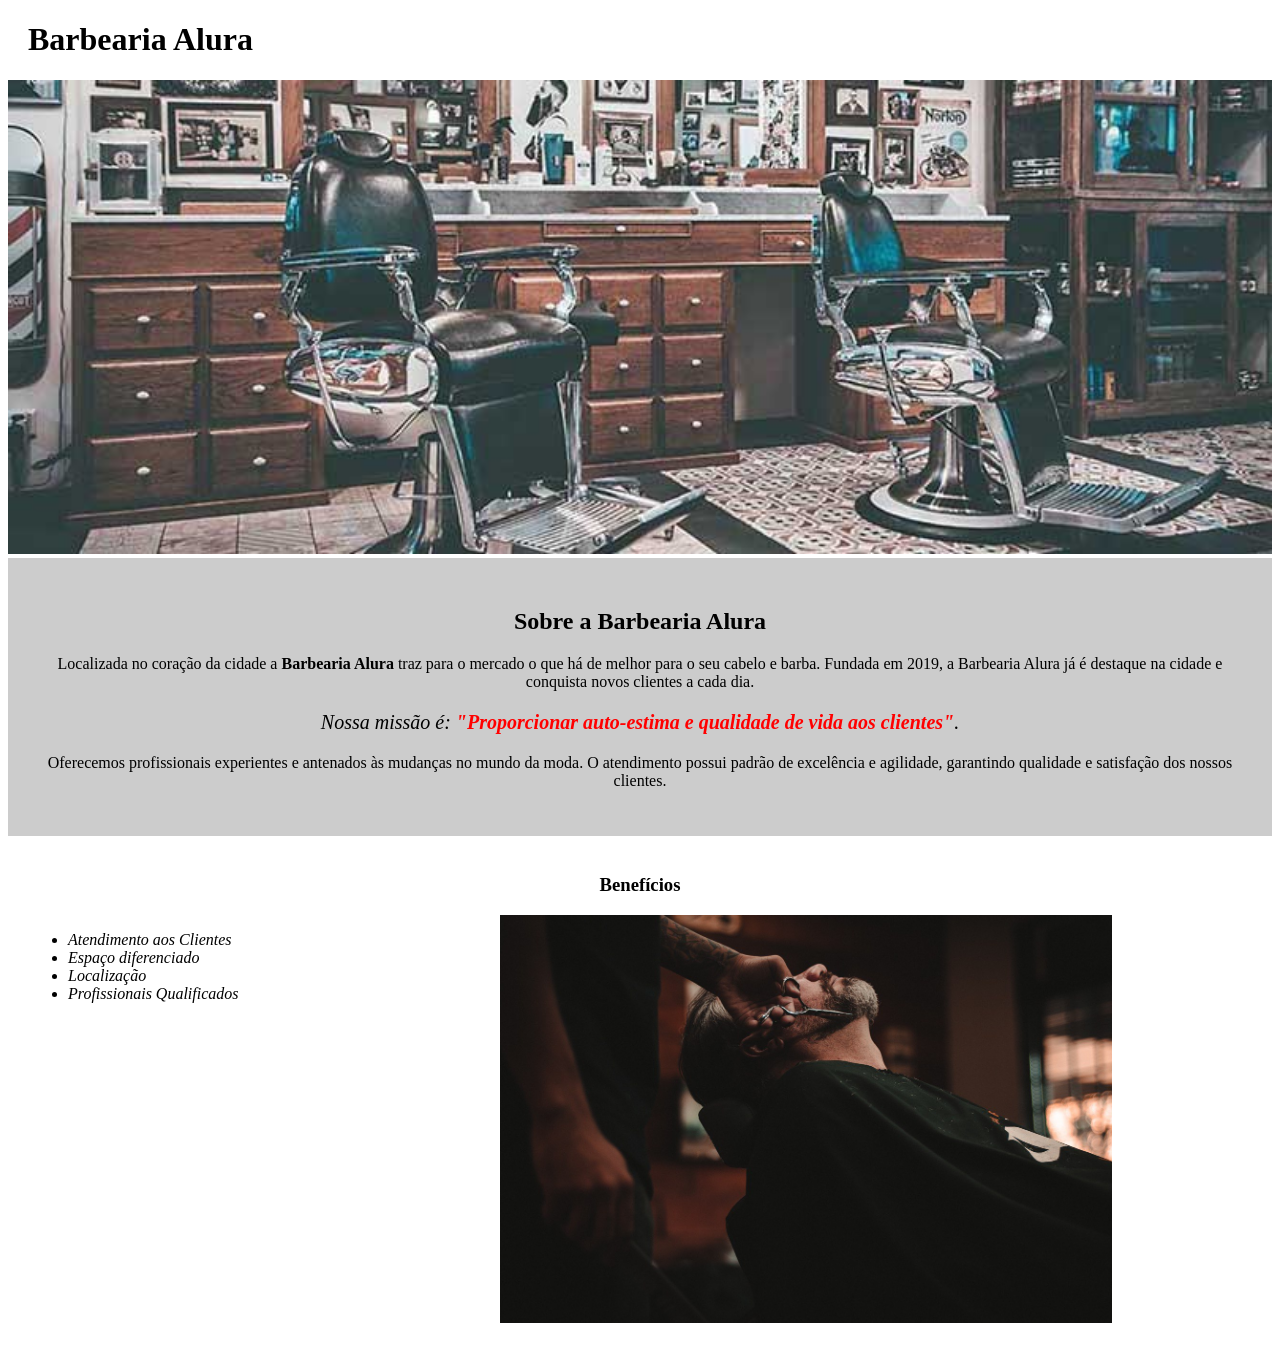
<file: index.html>
<!DOCTYPE html>
<html lang="pt-br">
<head>
<meta charset="UTF-8">
<title>Barbearia Alura</title>
<link rel="stylesheet" href="style.css">
</head>

<body>
<header>
<h1 class="titulo-principal">Barbearia Alura</h1>
</header>
<img id="banner" src="banner.jpg">
<div class="principal">
<h2 class="titulo-centralizado">Sobre a Barbearia Alura</h2>

<p>Localizada no coração da cidade a <strong>Barbearia Alura</strong> traz para o mercado o que há de melhor para o seu cabelo e barba. Fundada em 2019, a Barbearia Alura já é destaque na cidade e conquista novos clientes a cada dia.</p>

<p id="missao"><em>Nossa missão é: <strong>"Proporcionar auto-estima e qualidade de vida aos clientes"</strong>.</em></p>

<p>Oferecemos profissionais experientes e antenados às mudanças no mundo da moda. O atendimento possui padrão de excelência e agilidade, garantindo qualidade e satisfação dos nossos clientes.</p>
</div>

<div class="beneficios">
<h3 class="titulo-centralizado">Benefícios</h3>

<ul>
<li class="itens">Atendimento aos Clientes</li>
<li class="itens">Espaço diferenciado</li>
<li class="itens">Localização</li>
<li class="itens">Profissionais Qualificados</li>
</ul>

<img src="beneficios.jpg" class="imagembeneficios">
</div>
</body>
</html>
</file>
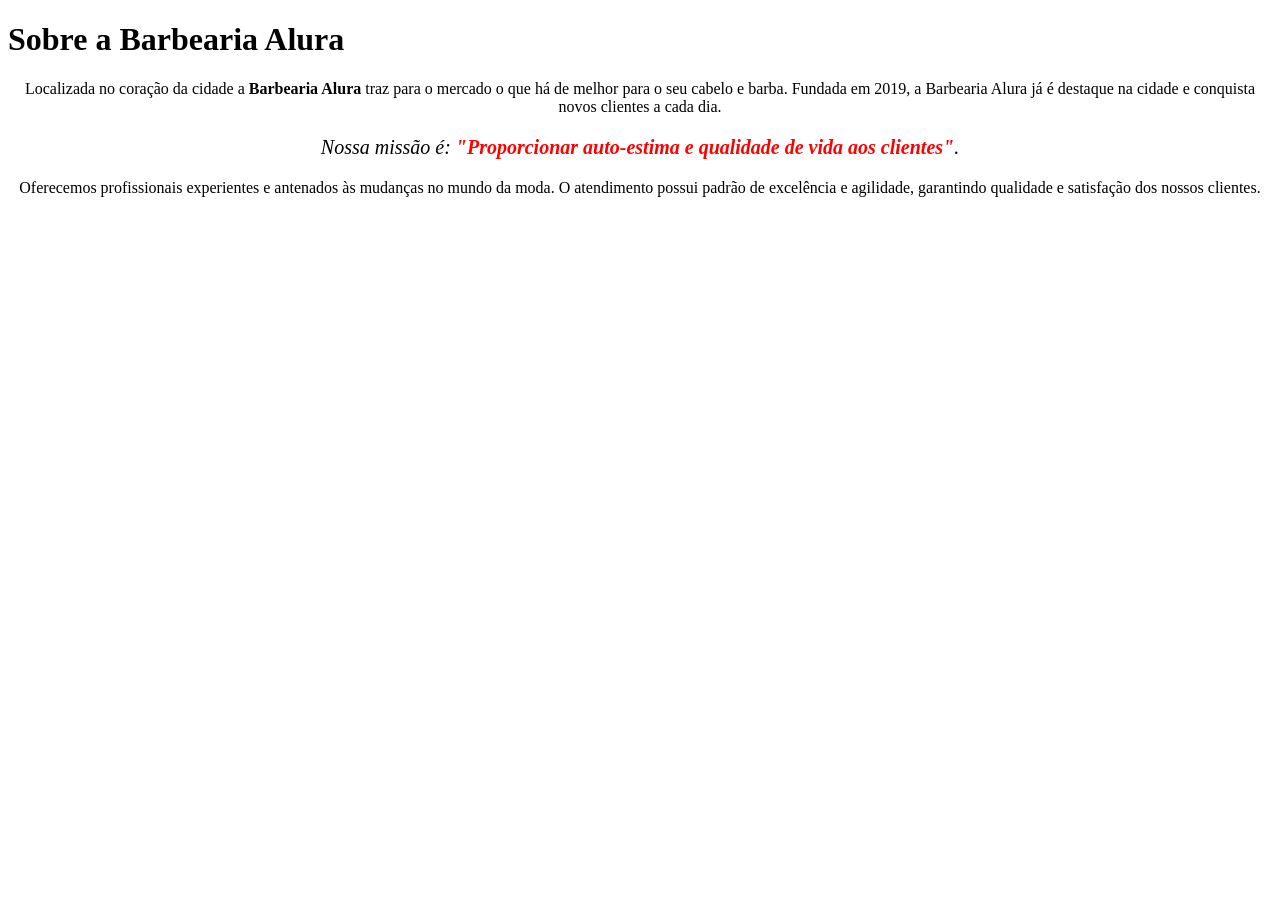
<file: create index.html>
<!DOCTYPE html>
<html lang="pt-br">
    <head>
        <meta charset="UTF-8">
        <title>Barbearia Alura</title>
        <link rel="stylesheet" href="style.css">
    </head>

    <body>
        <h1>Sobre a Barbearia Alura</h1>

        <p>Localizada no coração da cidade a <strong>Barbearia Alura</strong> traz para o mercado o que há de melhor para o seu cabelo e barba.
        Fundada em 2019, a Barbearia Alura já é destaque na cidade e conquista novos clientes a cada dia.</p>

        <p id="missao"><em>Nossa missão é: <strong>"Proporcionar auto-estima e qualidade de vida aos clientes"</strong>.</em></p>

        <p>Oferecemos profissionais experientes e antenados às mudanças no mundo da moda.
        O atendimento possui padrão de excelência e agilidade, garantindo qualidade e satisfação dos nossos clientes.</p>
    </body>
</html>
</file>
<file: style.css>
body {

}

#banner {
width:100%;
}

.principal{
background: #CCCCCC;
padding: 30px;
}

.titulo-principal {
padding-left: 20px;
}

.titulo-centralizado {
text-align: center
}

p {
text-align: center; 
}

#missao {
font-size: 20px
}

em strong {
color: #FF0000;
}

.itens {
font-style: italic
}

.beneficios {
background: #FFFFFF;
padding: 20px;
}

ul {
display: inline-block;
vertical-align: top;
width: 20%;
margin-right: 15%;
}

.imagembeneficios {
width: 50%;
}
</file>
